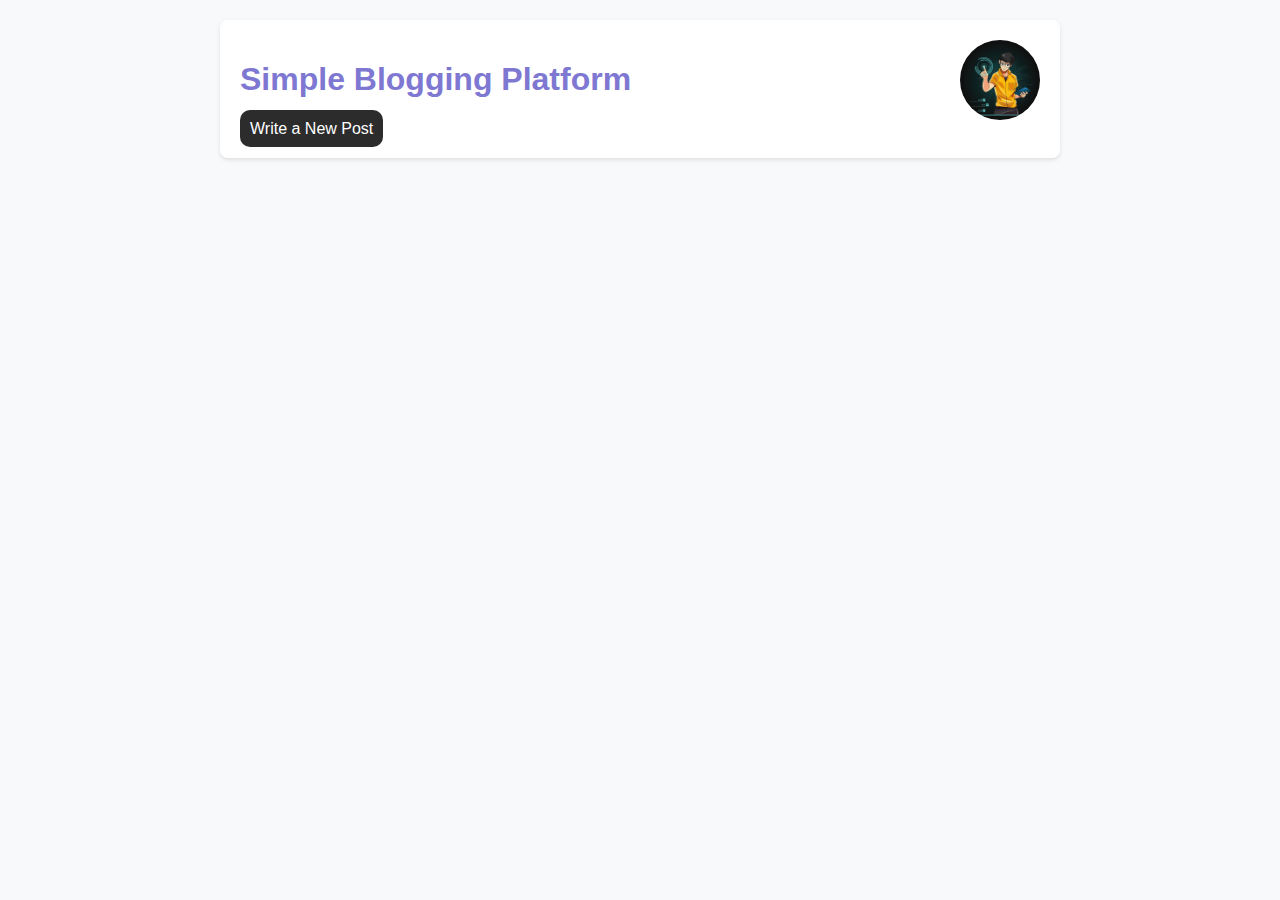
<file: index.html>
<!DOCTYPE html>
<html lang="en">
  <head>
    <meta charset="UTF-8" />
    <meta name="viewport" content="width=device-width, initial-scale=1.0" />
    <title>Simple Blogging Platform - Home</title>
    <link rel="stylesheet" href="styles.css" />
  </head>
  <body>
    <div class="container">
      <div class="head">
        <h1>Simple Blogging Platform</h1>
        <img src="img/Ai.jpeg" alt="" />
      </div>
      <a href="write.html">Write a New Post</a>
      <div id="posts">
        <!-- Blog posts will be displayed here -->
      </div>
    </div>

    <script src="script.js"></script>
  </body>
</html>
</file>
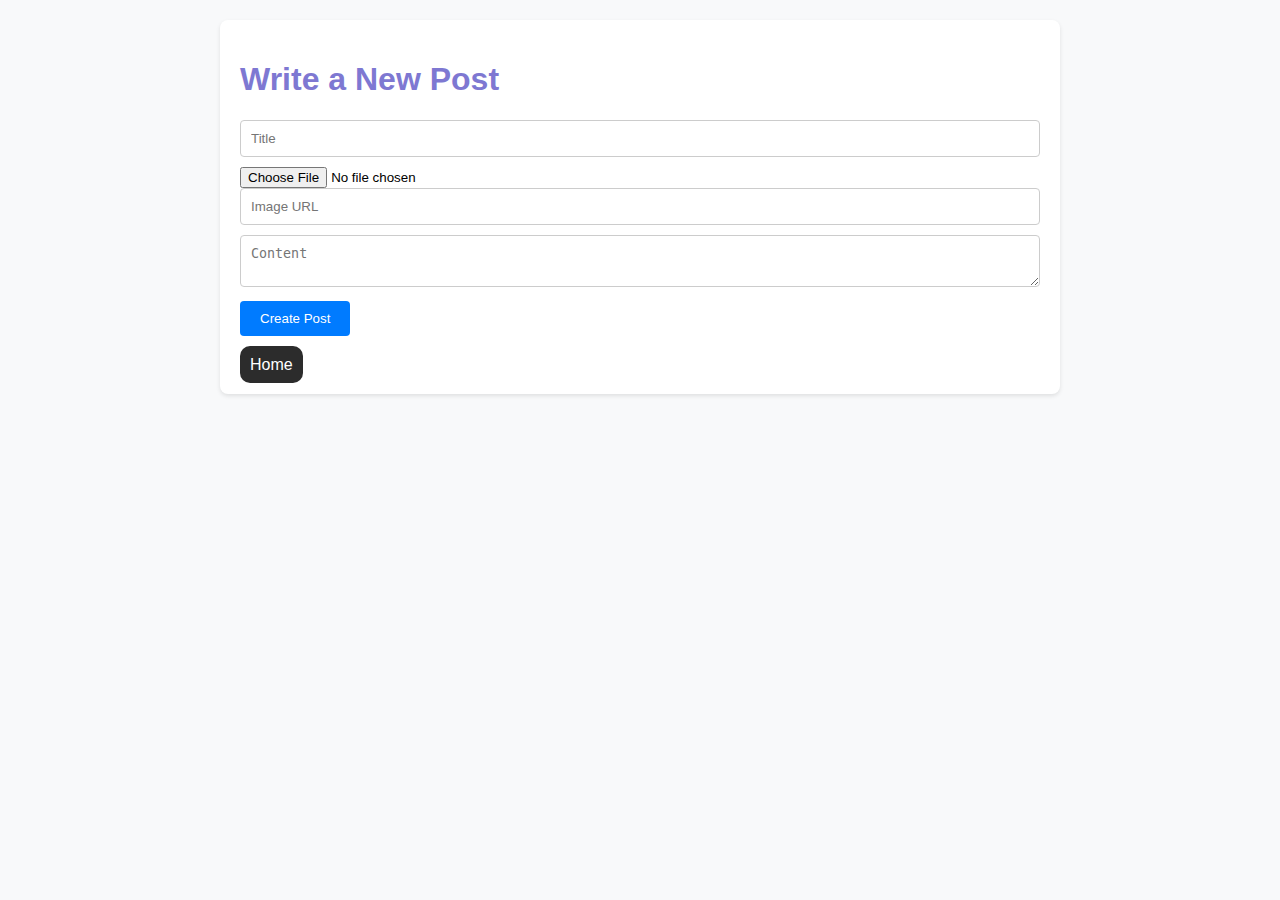
<file: write.html>
<!DOCTYPE html>
<html lang="en">
  <head>
    <meta charset="UTF-8" />
    <meta name="viewport" content="width=device-width, initial-scale=1.0" />
    <title>Simple Blogging Platform - Write</title>
    <link rel="stylesheet" href="styles.css" />
    <script src="script.js" defer></script>
  </head>
  <body>
    <div class="container">
      <h1>Write a New Post</h1>
      <div class="post-form">
        <input type="text" id="title" placeholder="Title" /><br />
        <input type="file" id="fileInput" />
        <input type="text" id="imageUrl" placeholder="Image URL" />

        <!-- Image preview -->
        <img
          id="imagePreview"
          alt="Preview Image"
          style="display: none; max-width: 100%; height: auto"
        /><br />

        <textarea id="content" placeholder="Content"></textarea><br />
        <button onclick="createPost()">Create Post</button>
      </div>
      <a href="index.html">Home</a>
    </div>
  </body>
</html>
</file>
<file: styles.css>
/* style.css */
body {
  font-family: Arial, sans-serif;
  background-color: #f8f9fa;
  margin: 0;
  padding: 0;
}

.container {
  max-width: 800px;
  margin: 20px auto;
  padding: 20px;
  background-color: #fff;
  border-radius: 8px;
  box-shadow: 0 2px 4px rgba(0, 0, 0, 0.1);
}

.head {
  display: flex;
  justify-content: space-between;
}
.head img {
  width: 80px;
  border-radius: 50%;
}

.container h1 {
  color: #7e78d2;
}
a {
  text-decoration: none;
  background-color: #2c2c2c;
  color: white;
  padding: 10px;
  border-radius: 10px;
}
a:hover {
  background-color: #fff;
  color: #2c2c2c;
}
h1,
h2 {
  color: #333;
}

.post-form input[type="text"],
.post-form textarea {
  width: 100%;
  padding: 10px;
  margin-bottom: 10px;
  border: 1px solid #ccc;
  border-radius: 4px;
  box-sizing: border-box;
}

.post-form button {
  padding: 10px 20px;
  background-color: #007bff;
  color: #fff;
  border: none;
  border-radius: 4px;
  cursor: pointer;
  margin-bottom: 20px;
}

.post-form button:hover {
  background-color: #0056b3;
}

.post {
  border: 1px solid #ccc;
  border-radius: 8px;
  padding: 20px;
  margin-top: 20px;
  margin-bottom: 20px;
  background-color: #f9f9f9;
}

.post h2 {
  color: #007bff;
  margin-top: 0;
}

.post p {
  color: #555;
}

.post button {
  padding: 5px 10px;
  background-color: #dc3545;
  color: #fff;
  border: none;
  border-radius: 4px;
  cursor: pointer;
}

.post button:hover {
  background-color: #c82333;
}

.post img {
  max-width: 100%;
  height: auto;
  margin-bottom: 10px;
}
</file>
